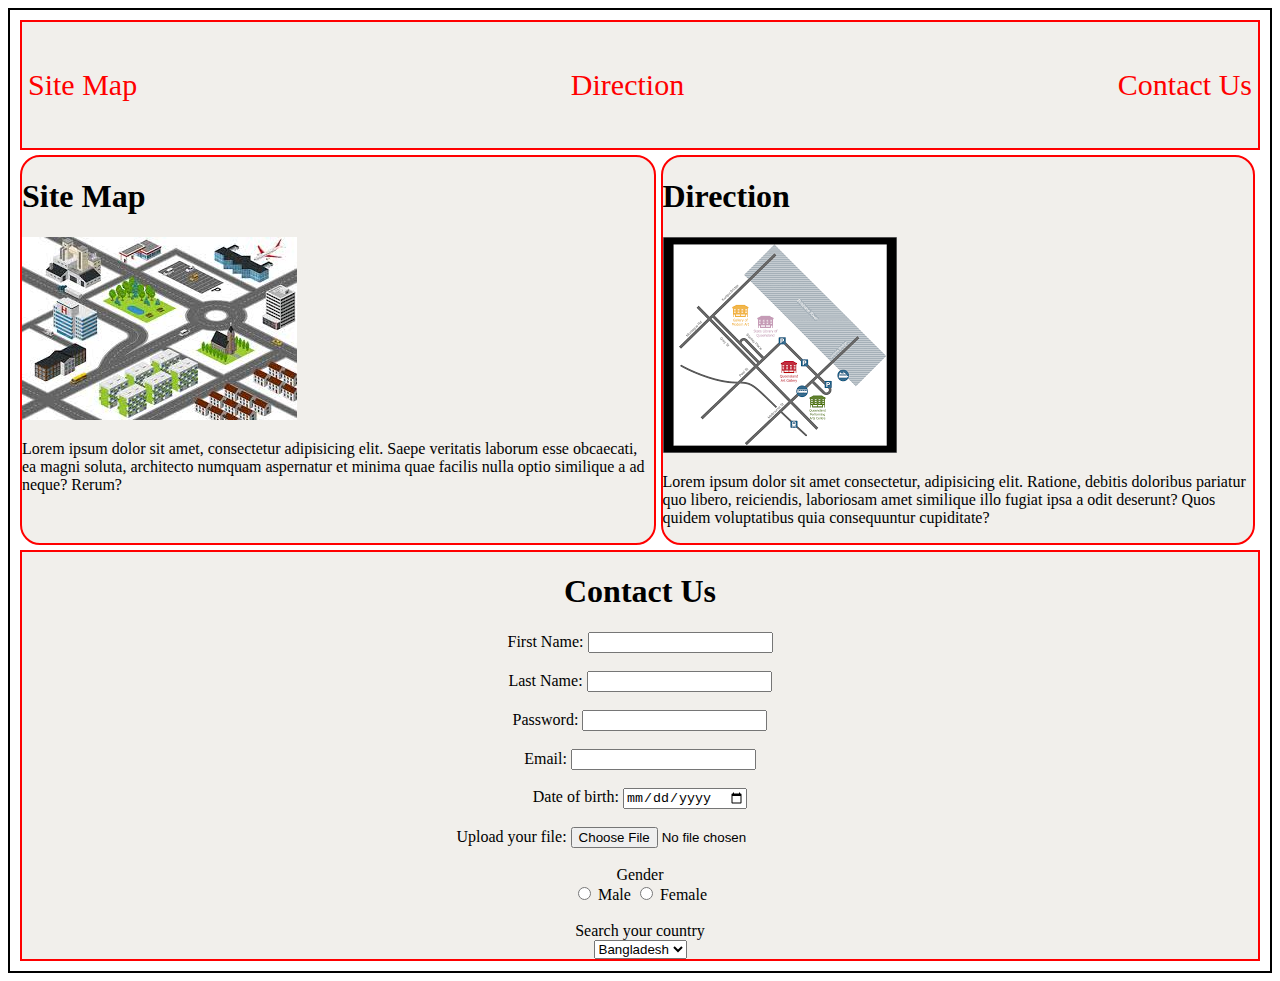
<file: GGrid_Website_Practice/index.html>
<!DOCTYPE html>
<html lang="en">
<head>
    <meta charset="UTF-8">
    <meta name="viewport" content="width=device-width, initial-scale=1.0">
    <title> A Website using CSS Grid and html form</title>
    <link rel="stylesheet" href="style.css">
</head>
<body>
    <div class="container">
        <div class="header">
        
            <ul>
                <li> <a href="#"> Site Map</a></li>
                <li> <a href="#"> Direction </a></li>
                <li> <a href="#"> Contact Us </a></li>
            </ul>
        </div>
        <div class="box1">
            <h1> Site Map </h1>
            <img src="map.jpg" alt="map">
            <p> Lorem ipsum dolor sit amet, consectetur adipisicing elit. Saepe veritatis laborum esse obcaecati, ea magni soluta, architecto numquam aspernatur et minima quae facilis nulla optio similique a ad neque? Rerum?</p>
        </div>
        <div class="box2">
            <h1> Direction </h1>
            <img src="direction.png" alt="direction">
            <P>Lorem ipsum dolor sit amet consectetur, adipisicing elit. Ratione, debitis doloribus pariatur quo libero, reiciendis, laboriosam amet similique illo fugiat ipsa a odit deserunt? Quos quidem voluptatibus quia consequuntur cupiditate?</P>
        </div>
        <div class="footer">
            <h1> Contact Us </h1>
            <form>
                <label for="firstName"> First Name: </label>
                <input type="text" id="firstName"><br> <br>

                <label for="lastName"> Last Name: </label>
                <input type="text" id="lastName"><br> <br>

                <label for="pass"> Password: </label>
                <input type="password" id="pass"><br> <br>

                <label for="mail"> Email: </label>
                <input type="email" id="mail"><br> <br>

                <label for="DB"> Date of birth: </label>
                <input type="date" id="DB"><br> <br>

                <label for="upload"> Upload your file: </label>
                <input type="file" id="upload"><br> <br>

                Gender <br>
                <input type="radio" id="male"><label for="male"> Male </label>
                <input type="radio" id="Female"><label for="Female"> Female </label>
                <br><br>

                Search your country <br>
                <select name="" id="">
                    <option> Bangladesh </option>
                    <option> Japan </option>
                    <option> USA </option>
                    <option> India </option>
                    <option> Nepal </option>
                </select>


            </form>
        </div>
    </div>
    
</body>
</html>
</file>
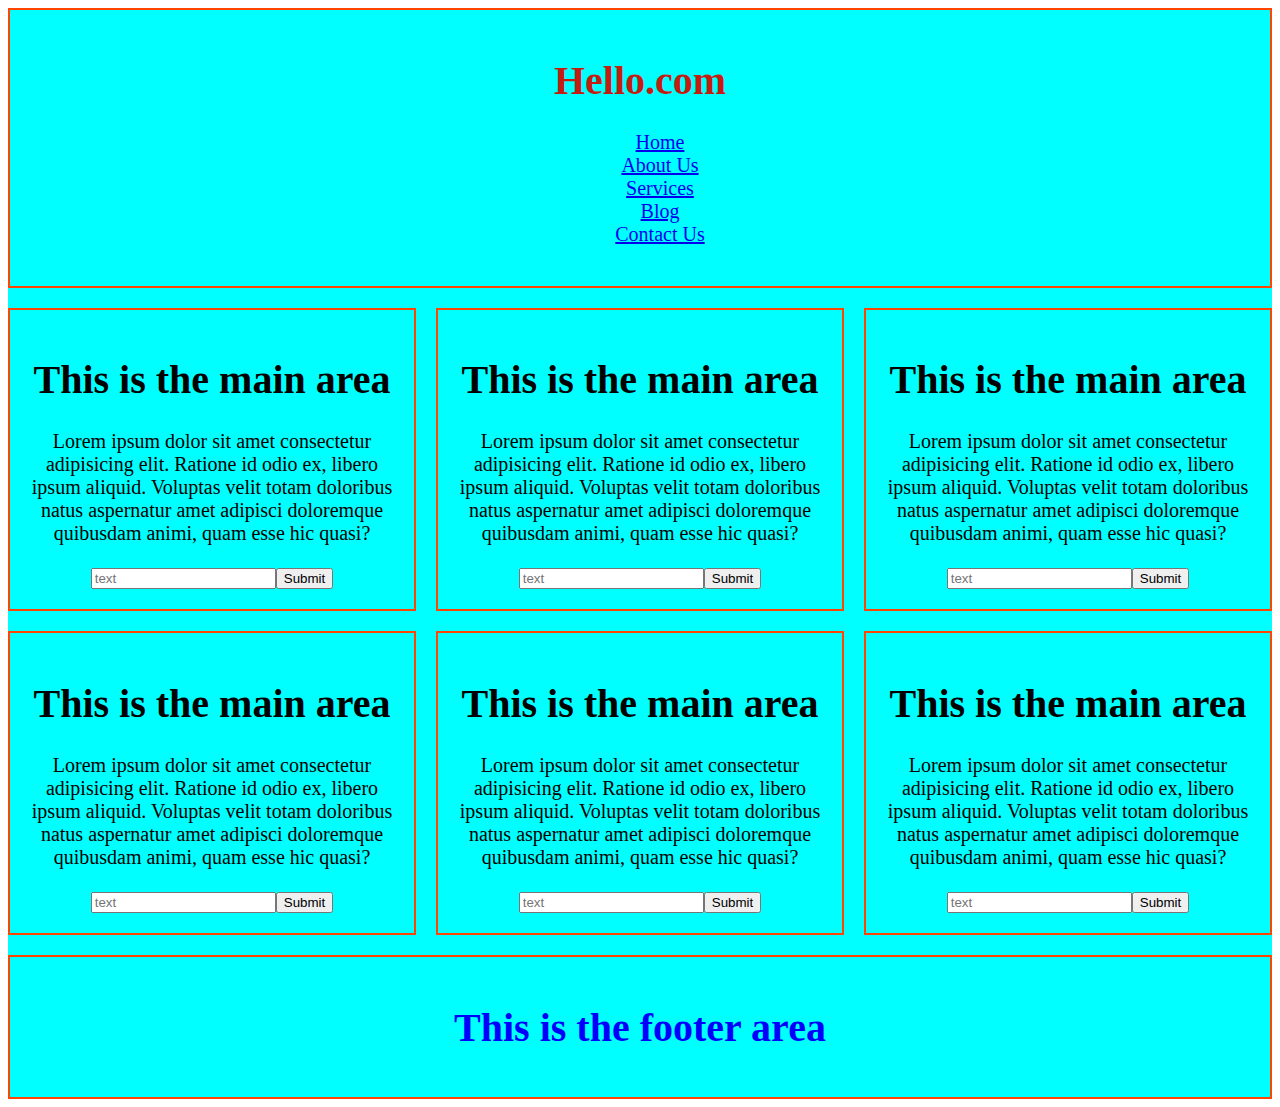
<file: Grid_based_websites_Own/index.html>
<!DOCTYPE html>
<html lang="en">
<head>
    <meta charset="UTF-8">
    <meta name="viewport" content="width=device-width, initial-scale=1.0">
    <title> Grid website </title>
    <link rel="stylesheet" href="style.css">
</head>
<body>
    <div class="grid-container">
        <div class="Box1">
            <h1 class="logo"> Hello.com </h1>
            <ul class="list">
                <li><a href="#"> Home </a></li>
                <li><a href="#"> About Us </a></li>
                <li><a href="#"> Services </a></li>
                <li><a href="#"> Blog </a></li>
                <li><a href="#"> Contact Us </a></li>
            </ul>
        </div>
        <div class="Box2">
            <h1> This is the main area</h1>
            <p> Lorem ipsum dolor sit amet consectetur adipisicing elit. Ratione id odio ex, libero ipsum aliquid. Voluptas velit totam doloribus natus aspernatur amet adipisci doloremque quibusdam animi, quam esse hic quasi?</p>
            <input placeholder="text"><button> Submit </button>
        </div>
        <div class="Box3">
            <h1> This is the main area</h1>
            <p> Lorem ipsum dolor sit amet consectetur adipisicing elit. Ratione id odio ex, libero ipsum aliquid. Voluptas velit totam doloribus natus aspernatur amet adipisci doloremque quibusdam animi, quam esse hic quasi?</p>
            <input placeholder="text"><button> Submit </button>
        </div>
        <div class="Box4">
            <h1> This is the main area</h1>
            <p> Lorem ipsum dolor sit amet consectetur adipisicing elit. Ratione id odio ex, libero ipsum aliquid. Voluptas velit totam doloribus natus aspernatur amet adipisci doloremque quibusdam animi, quam esse hic quasi?</p>
            <input placeholder="text"><button> Submit </button>
        </div>
        <div class="Box5">
            <h1> This is the main area</h1>
            <p> Lorem ipsum dolor sit amet consectetur adipisicing elit. Ratione id odio ex, libero ipsum aliquid. Voluptas velit totam doloribus natus aspernatur amet adipisci doloremque quibusdam animi, quam esse hic quasi?</p>
            <input placeholder="text"><button> Submit </button>
        </div>
        <div class="Box6">
            <h1> This is the main area</h1>
            <p> Lorem ipsum dolor sit amet consectetur adipisicing elit. Ratione id odio ex, libero ipsum aliquid. Voluptas velit totam doloribus natus aspernatur amet adipisci doloremque quibusdam animi, quam esse hic quasi?</p>
            <input placeholder="text"><button> Submit </button>
        </div>
        <div class="Box7">
            <h1> This is the main area</h1>
            <p> Lorem ipsum dolor sit amet consectetur adipisicing elit. Ratione id odio ex, libero ipsum aliquid. Voluptas velit totam doloribus natus aspernatur amet adipisci doloremque quibusdam animi, quam esse hic quasi?</p>
            <input placeholder="text"><button> Submit </button>
        </div>
        <div class="Box8">
            <h1> This is the footer area </h1>
        </div>
    </div>
</body>
</html>
</file>
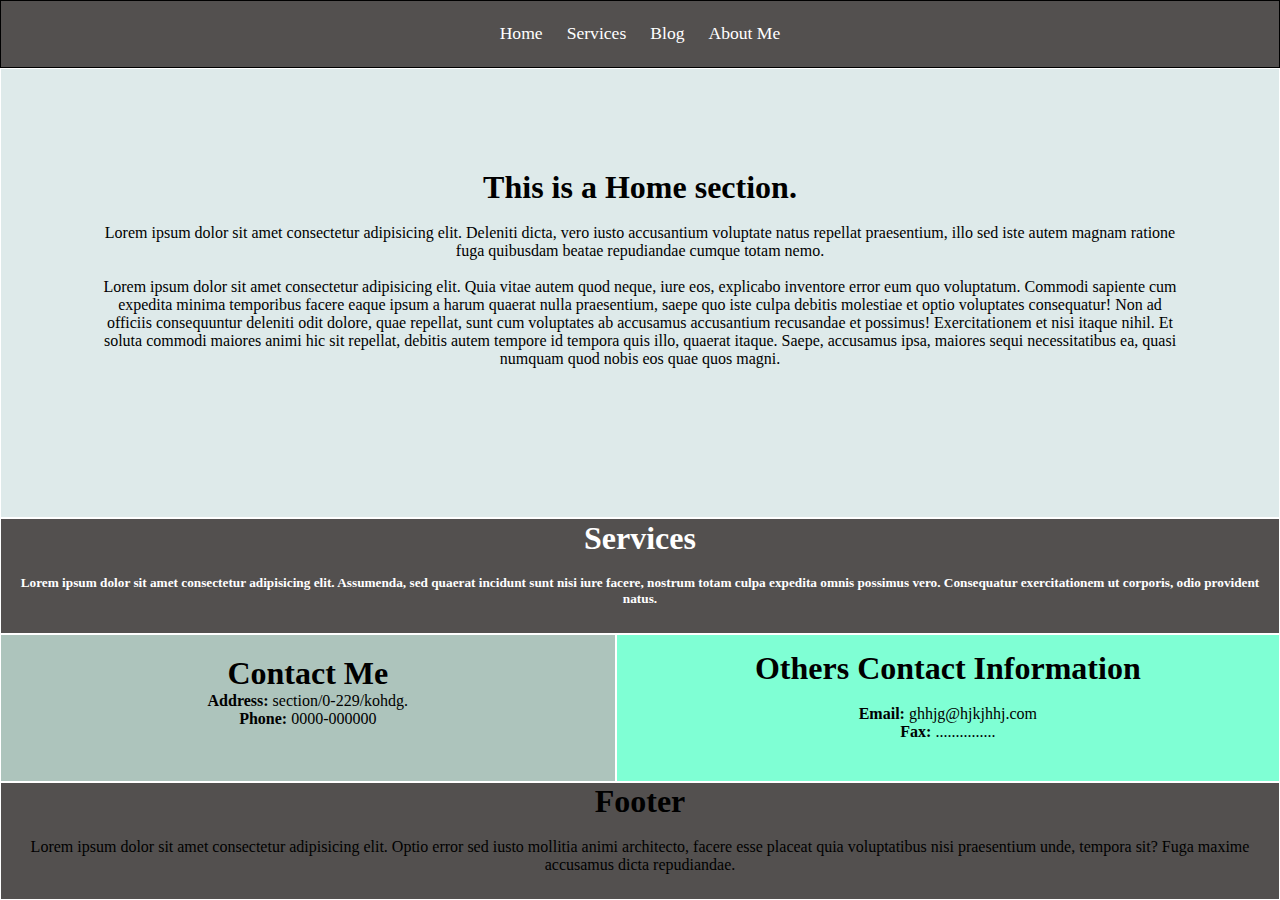
<file: Grid_responsive/index.html>
<!DOCTYPE html>
<html lang="en">
  <head>
    <meta charset="UTF-8" />
    <meta name="viewport" content="width=device-width, initial-scale=1.0" />
    <title>Css responsive grid design</title>
    <link rel="stylesheet" href="style.css" />
  </head>
  <body>
    <header>
      <nav>
        <ul>
          <li><a href="#">Home</a></li>
          <li><a href="#">Services</a></li>
          <li><a href="#">Blog</a></li>
          <li><a href="#">About Me</a></li>
        </ul>
      </nav>
    </header>

    <main>
      <article>
        <section id="s1"><h1>This is a Home section.</h1>
            <br>
            <p>Lorem ipsum dolor sit amet consectetur adipisicing elit. Deleniti dicta, vero iusto accusantium voluptate natus repellat praesentium, illo sed iste autem magnam ratione fuga quibusdam beatae repudiandae cumque totam nemo.</p>
            <br>
            <p>Lorem ipsum dolor sit amet consectetur adipisicing elit. Quia vitae autem quod neque, iure eos, explicabo inventore error eum quo voluptatum. Commodi sapiente cum expedita minima temporibus facere eaque ipsum a harum quaerat nulla praesentium, saepe quo iste culpa debitis molestiae et optio voluptates consequatur! Non ad officiis consequuntur deleniti odit dolore, quae repellat, sunt cum voluptates ab accusamus accusantium recusandae et possimus! Exercitationem et nisi itaque nihil. Et soluta commodi maiores animi hic sit repellat, debitis autem tempore id tempora quis illo, quaerat itaque. Saepe, accusamus ipsa, maiores sequi necessitatibus ea, quasi numquam quod nobis eos quae quos magni.</p>

        </section>
        <section id="s2"><h1> Services </h1>
            <br>
        <h5>Lorem ipsum dolor sit amet consectetur adipisicing elit. Assumenda, sed quaerat incidunt sunt nisi iure facere, nostrum totam culpa expedita omnis possimus vero. Consequatur exercitationem ut corporis, odio provident natus.</h5></section>

        <section id="s3"><h1> Contact Me</h1>
        <p><strong>Address: </strong> section/0-229/kohdg.</p>
    <p><strong> Phone: </strong> 0000-000000</p></section>

        <aside id="a1"><h1>Others Contact Information</h1>
            <br>
            
            <p><strong>Email:  </strong> ghhjg@hjkjhhj.com </p>
            <p><strong>Fax:  </strong> ............... </p>
            
        </aside>
      </article>
    </main>

    <footer>
      <nav id="nav1"><h1> Footer </h1><br>
    <p>Lorem ipsum dolor sit amet consectetur adipisicing elit. Optio error sed iusto mollitia animi architecto, facere esse placeat quia voluptatibus nisi praesentium unde, tempora sit? Fuga maxime accusamus dicta repudiandae.</p></nav>
    
    </footer>
  </body>
</html>
</file>
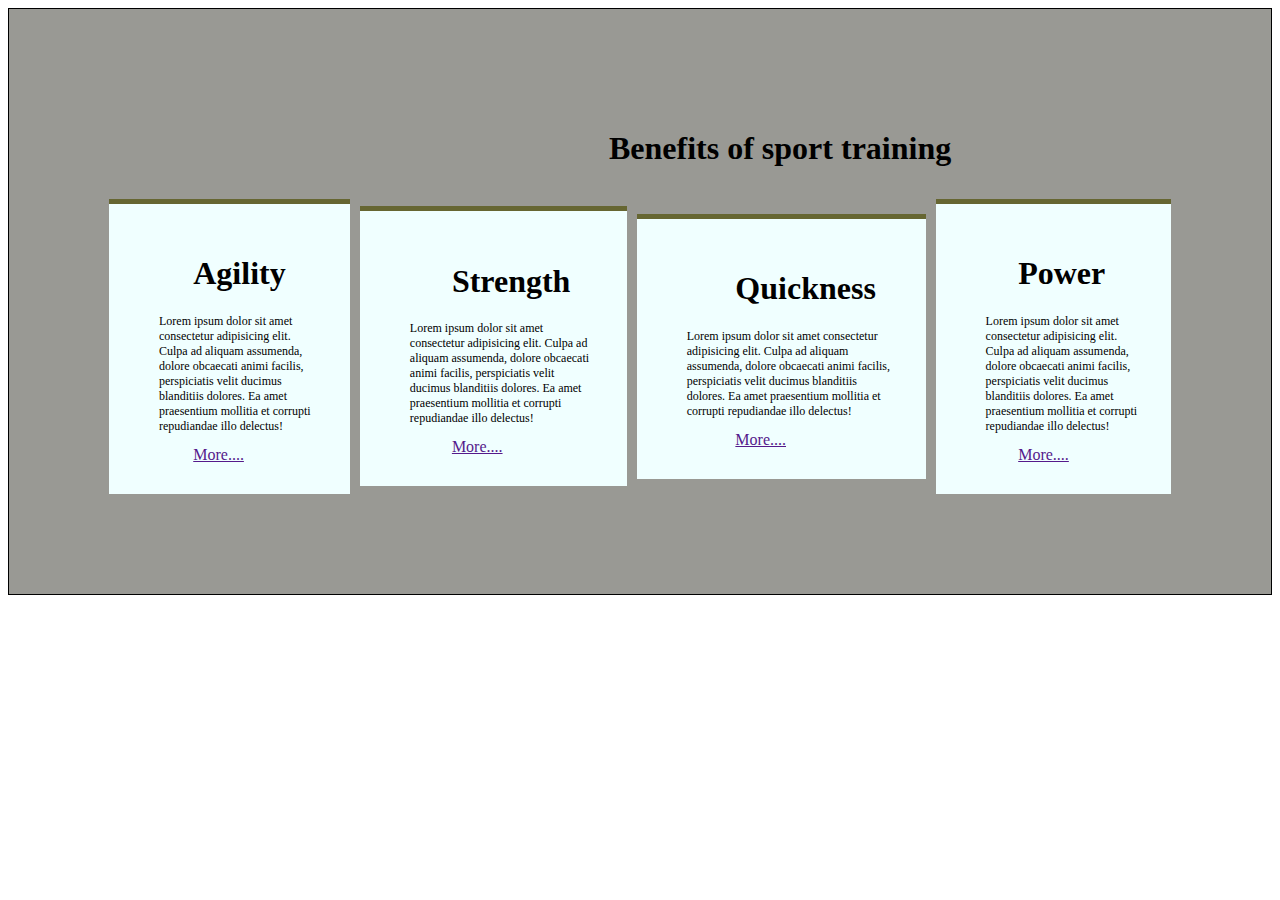
<file: Own_design_grid_1/index.html>
<!DOCTYPE html>
<html lang="en">
<head>
    <meta charset="UTF-8">
    <meta name="viewport" content="width=device-width, initial-scale=1.0">
    <title> Website design </title>
    <link rel="stylesheet" href="style.css">
</head>
<body>
    <section>
    <div class="container">
        <div class="header">
            <h1 class="h1"> Benefits of sport training </h1>
        </div>

        <div class="box">
            <h1 class="box-header">Agility</h1>
            <p class="paragraph">Lorem ipsum dolor sit amet consectetur adipisicing elit. Culpa ad aliquam assumenda, dolore obcaecati animi facilis, perspiciatis velit ducimus blanditiis dolores. Ea amet praesentium mollitia et corrupti repudiandae illo delectus!</p>
            <a class="link" href=""> More....</a>
        </div>

        <div class="box">
            <h1 class="box-header">Strength</h1>
            <p class="paragraph">Lorem ipsum dolor sit amet consectetur adipisicing elit. Culpa ad aliquam assumenda, dolore obcaecati animi facilis, perspiciatis velit ducimus blanditiis dolores. Ea amet praesentium mollitia et corrupti repudiandae illo delectus!</p>
            <a class="link" href=""> More....</a>
        </div>

        <div class="box">
            <h1 class="box-header"> Quickness </h1>
            <p class="paragraph">Lorem ipsum dolor sit amet consectetur adipisicing elit. Culpa ad aliquam assumenda, dolore obcaecati animi facilis, perspiciatis velit ducimus blanditiis dolores. Ea amet praesentium mollitia et corrupti repudiandae illo delectus!</p>
            <a class="link" href=""> More....</a>
        </div>

        <div class="box">
            <h1 class="box-header"> Power </h1>
            <p class="paragraph">Lorem ipsum dolor sit amet consectetur adipisicing elit. Culpa ad aliquam assumenda, dolore obcaecati animi facilis, perspiciatis velit ducimus blanditiis dolores. Ea amet praesentium mollitia et corrupti repudiandae illo delectus!</p>
            <a  class="link" href=""> More....</a>
        </div>

    </div>
</section>
</body>
</html>
</file>
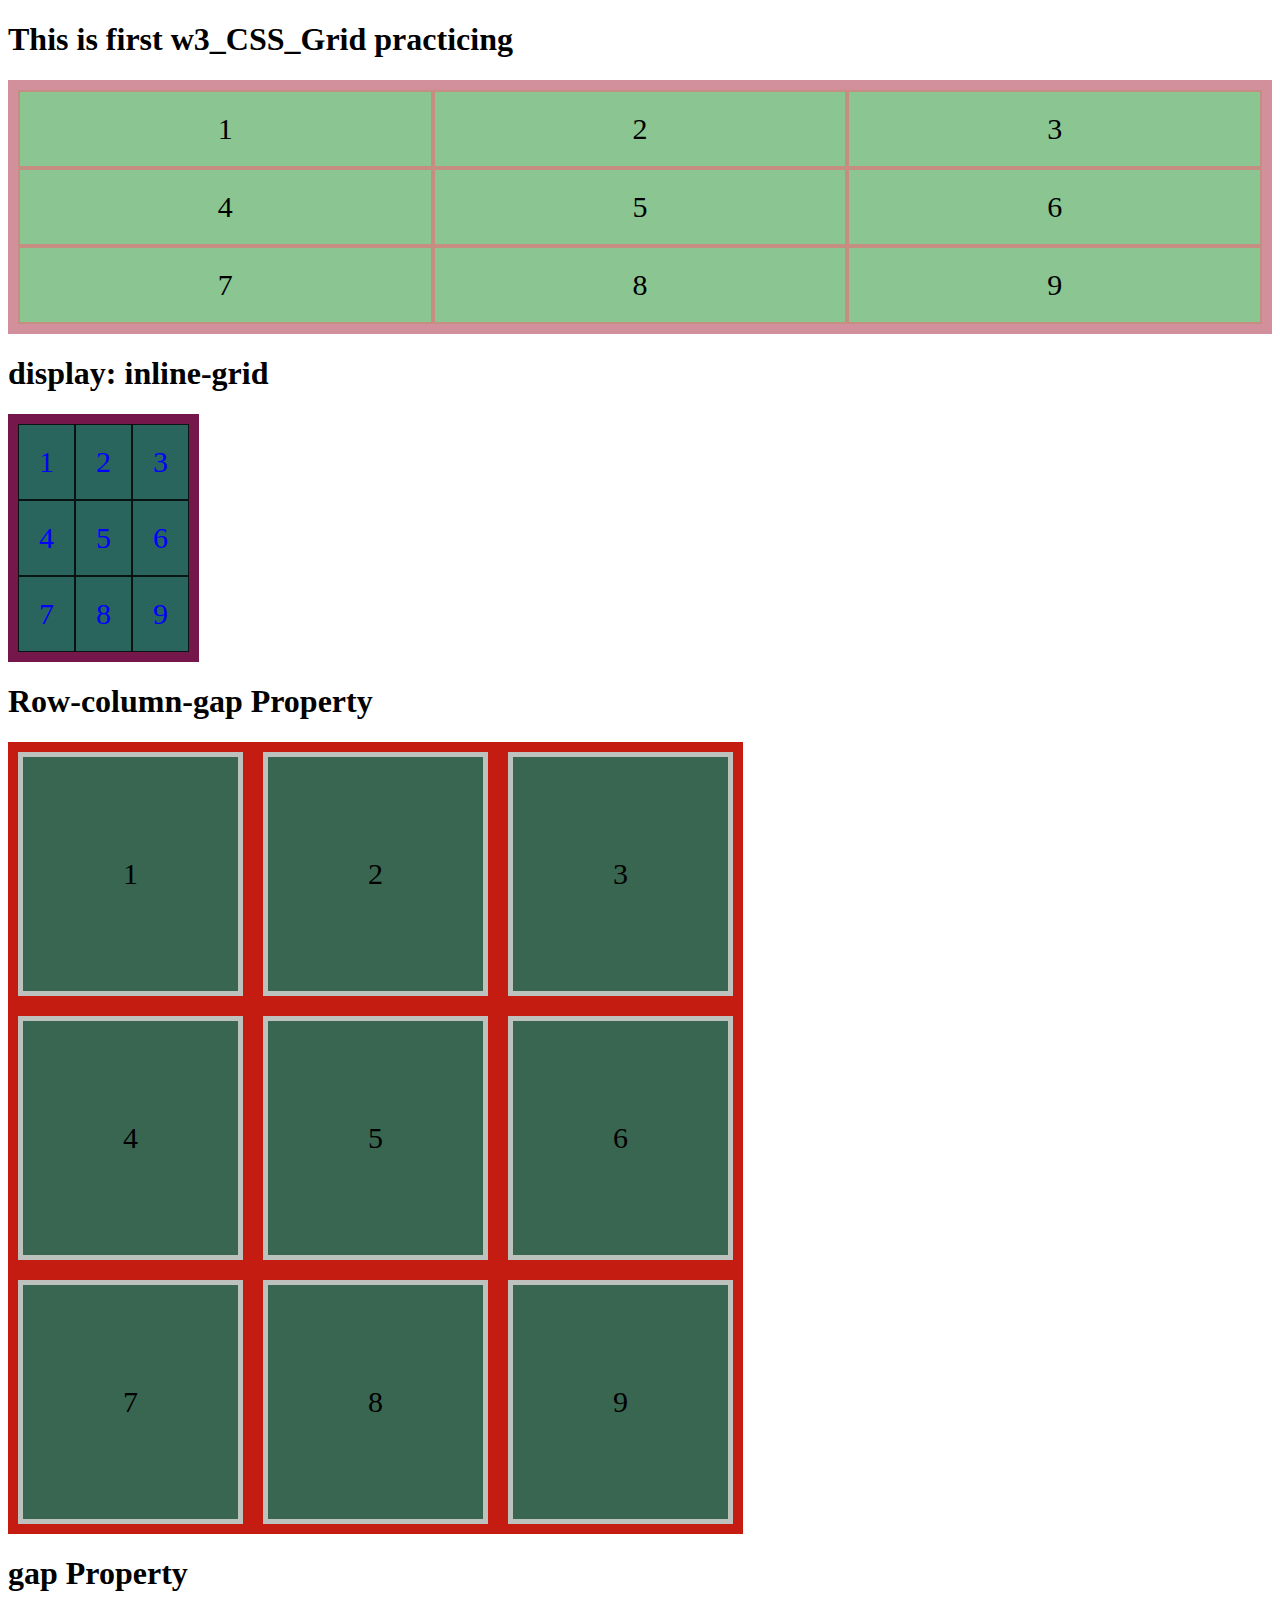
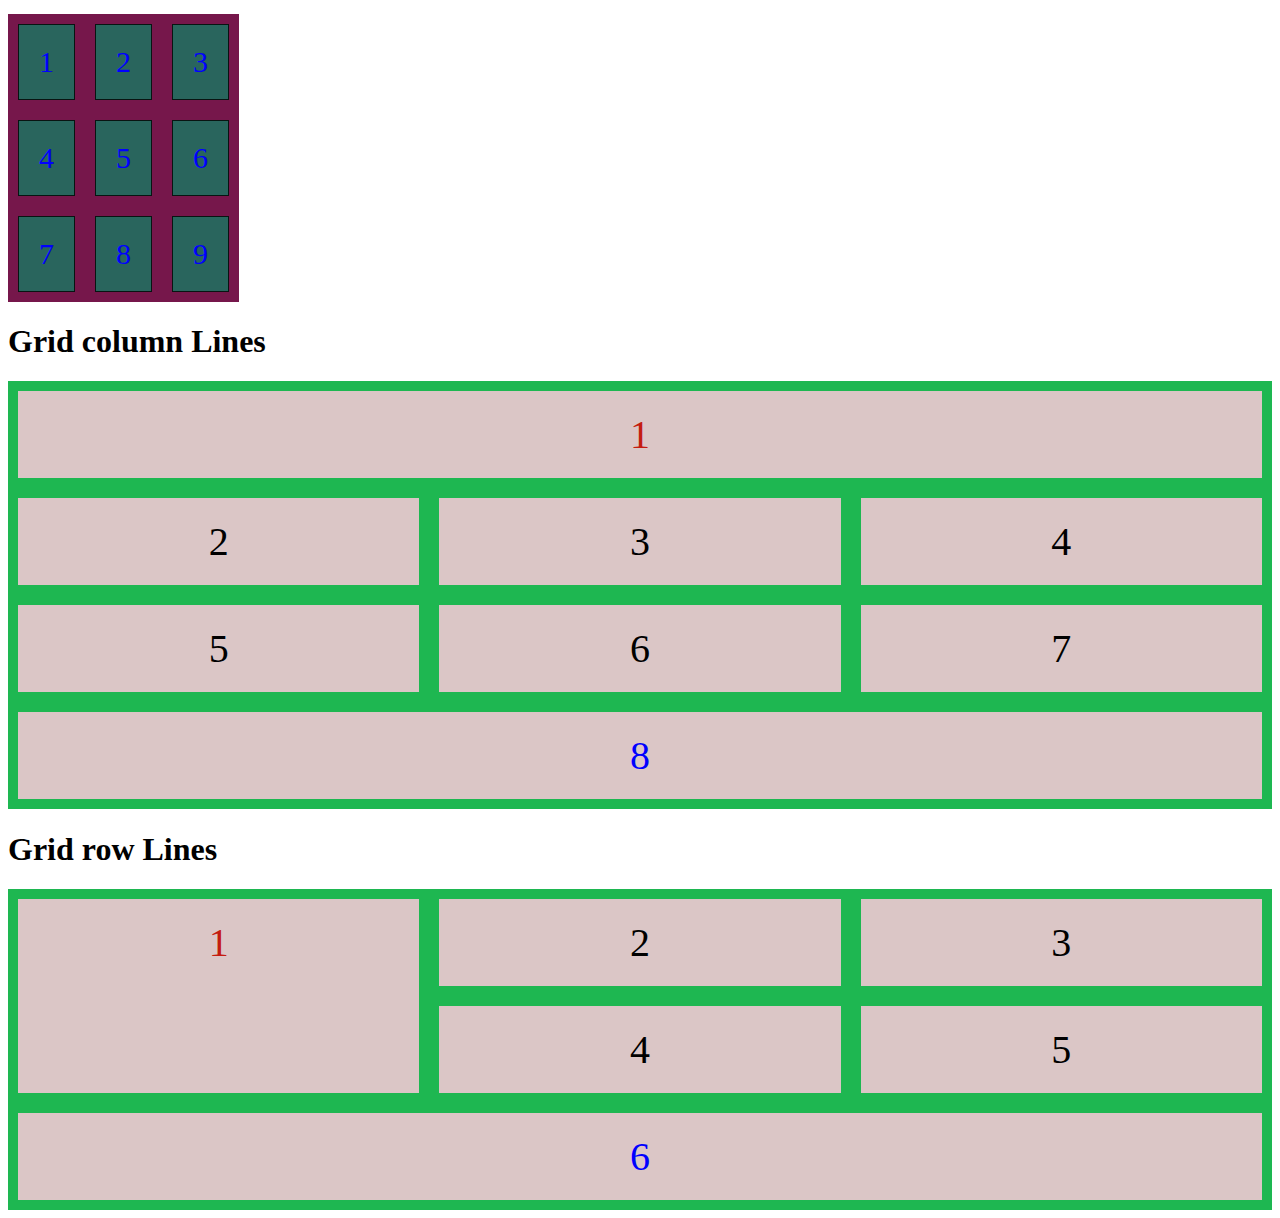
<file: w3_CSS_grid_AtoZ/index.html>
<!DOCTYPE html>
<html lang="en">
<head>
    <meta charset="UTF-8">
    <meta name="viewport" content="width=device-width, initial-scale=1.0">
    <title>Grid practicing</title>
    <link rel="stylesheet" href="style.css">
</head>
<body>
    <h1> This is first w3_CSS_Grid practicing </h1>
    <div class="container">
        <div class="box"> 1 </div>
        <div class="box"> 2 </div>
        <div class="box"> 3 </div>
        <div class="box"> 4 </div>
        <div class="box"> 5 </div>
        <div class="box"> 6 </div>
        <div class="box"> 7 </div>
        <div class="box"> 8 </div>
        <div class="box"> 9 </div>
    </div>

    
    <h1> display: inline-grid </h1>
    
    <div class="inline">
        <div class="dox"> 1 </div>
        <div class="dox"> 2 </div>
        <div class="dox"> 3 </div>
        <div class="dox"> 4 </div>
        <div class="dox"> 5 </div>
        <div class="dox"> 6 </div>
        <div class="dox"> 7 </div>
        <div class="dox"> 8 </div>
        <div class="dox"> 9 </div>
    </div>

    <h1> Row-column-gap Property</h1>

    <div class="Row-column-gap">
        <div class="cox"> 1 </div>
        <div class="cox"> 2 </div>
        <div class="cox"> 3 </div>
        <div class="cox"> 4 </div>
        <div class="cox"> 5 </div>
        <div class="cox"> 6 </div>
        <div class="cox"> 7 </div>
        <div class="cox"> 8 </div>
        <div class="cox"> 9 </div>
    </div>
    
    <h1> gap Property</h1>

    <div class="gap">
        <div class="ox"> 1 </div>
        <div class="ox"> 2 </div>
        <div class="ox"> 3 </div>
        <div class="ox"> 4 </div>
        <div class="ox"> 5 </div>
        <div class="ox"> 6 </div>
        <div class="ox"> 7 </div>
        <div class="ox"> 8 </div>
        <div class="ox"> 9 </div>
    </div>

    <h1> Grid column Lines</h1>

    <div class="lines">
        <div class="x1"> 1 </div>
        <div class="x"> 2 </div>
        <div class="x"> 3 </div>
        <div class="x"> 4 </div>
        <div class="x"> 5 </div>
        <div class="x"> 6 </div>
        <div class="x"> 7 </div>
        <div class="x2"> 8 </div>
        
    </div>

    <h1> Grid row Lines</h1>

    <div class="lines">
        <div class="xl"> 1 </div>
        <div class="x"> 2 </div>
        <div class="x"> 3 </div>
        <div class="x"> 4 </div>
        <div class="x"> 5 </div>
        <div class="xll"> 6 </div>
       
       
        
    </div>
    

    
</body>
</html>
</file>
<file: GGrid_Website_Practice/style.css>
.container{
    display: grid;
    grid-template-columns: auto auto auto;
    background-color:white;
    padding: 10px;
    gap: 5px;
    border: 2px solid black;
  }
  .header{
   grid-column-start: 1;
   grid-column-end: 4;
   font-size: 30px;
   background-color:rgb(241, 239, 235);
   border: 2px solid red;
   
  }
  .header ul{
    list-style: none;
    display:flex;
    justify-content: space-between;
    padding:1px;
  }
  .header ul li{
    margin: 0px 5px;
    padding:15px 0px;
  }
  .header ul li a{
    text-decoration: none;
    color:red;
    
  }
  .footer{
    grid-column-start: 1;
    grid-column-end: 4;
    text-align: center;
    background-color:rgb(241, 239, 235);
    border: 2px solid red;
  }
  .box1{
    background-color: rgb(241, 239, 235) ;
    border: 2px solid red;
    border-radius: 20px;
   
  }
  .box2{
    background-color: rgb(241, 239, 235);
    border:2px solid red;
    border-radius: 20px;
  }
  .logo{
    display:flex;
    justify-content: center;
    justify-content: space-between;
  }
</file>
<file: Grid_based_websites_Own/style.css>
.grid-container{
    display: grid;
    grid-template-columns: auto auto auto;
    background-color: aqua;
    gap: 20px;
}
.grid-container > div{
    
    padding: 20px;
    text-align: center;
    font-size: 20px;
    border: 2px solid orangered;
   
}
.Box1{
    grid-column-start: 1;
    grid-column-end: 4;
    color:#c41c10;

}
.Box8{
  grid-column-start: 1;
  grid-column-end: 4;
  color:blue;
}
.list{
    list-style: none;
    padding:-5px;
   
}
</file>
<file: Grid_responsive/style.css>
html {
    scroll-behavior: smooth;
  }
  
  * {
    margin: 0;
    padding: 0;
    box-sizing: border-box;
  }
  
  body {
    height: 100vh;
    display: grid;
    grid-template-areas:
      "h"
      "m"
      "m"
      "m"
      "m"
      "f";
  }
  
  #s1 {
    grid-area: s1;
    border: 1px solid white;
    text-align: center;
    padding: 100px;
    background-color: rgb(222, 234, 234);
  }
  #s2 {
    grid-area: s2;
    border: 1px solid white;
    text-align: center;
    padding: 1px;
    background-color: #53504f;
    color: white;
  }
  #s3 {
    grid-area: s3;
    border: 1px solid white;
    text-align: center;
    padding: 20px;
    background-color: rgb(173, 196, 188);
  }
  #a1 {
    grid-area: a1;
    border: 1px solid white;
    text-align: center;
    background-color: aquamarine;
    color: black;
    padding: 15px;
  }
  #nav1 {
    grid-area: n1;
    border: 1px solid white;
    text-align: center;
    background-color: #53504f;
  }
 
  header {
    grid-area: h;
    width: 100%;
    height: 100%;
    background: #53504f;
    border: 1px solid black;
  }
  main {
    grid-area: m;
    width: 100%;
    height: 100%;
    background: rgb(169, 169, 186);
  }
  
  article {
    width: 100%;
    height: 100%;
    display: grid;
    grid-template-areas:
      "s1 s1"
      "s1 s1"
      "s2 s2"
      "s3 a1";
  }
  
  footer {
    grid-area: f;
    display: grid;
    grid-template-areas: "n1 n2";
    width: 100%;
    background: #939b62;
  }
  
  /* navigation menu  */
  header {
    display: grid;
    justify-content: center;
    align-items: center;
  }
  
  nav ul {
    list-style-type: none;
    text-align: center;
    padding: -5px;
  }
  nav ul li {
    display: inline-block;
  }
  nav ul li a {
    display: inline-block;
    color: white;
    text-decoration: none;
    font-size: 1.1rem;
    padding: 10px;
  }
  nav ul li a:hover {
    background: #000;
  }
  
  @media only screen and (max-width: 600px) {
    article {
      grid-template-areas:
        "s1"
        "s2"
        "s3"
        "a1";
    }
  
    footer {
      grid-template-areas:
        "n1";
    }
  
    nav ul li {
      display: block;
    }
    /* nav ul li a {
      display: block;
    } */
  }
</file>
<file: Own_design_grid_1/style.css>
.container{
    display: grid;
    grid-template-columns: auto auto;
    background-color: rgb(153, 153, 148);
    gap:10px;
    border: 1px solid black;
    padding: 100px;
    align-items: center;
   
   

}
.header{
    grid-column-start: 1;
    grid-column-end: 5;
    align-items: center;
    margin-left: 500px;
  
}

.box{
    border-top: 5px solid rgb(102, 102, 50);
    background-color: azure;
    padding: 30px;
   
}
.paragraph{
    font-size: 12px;
    align-items: center;
    margin-left: 20px;
    justify-content: space-around;
   
}
.box-header{
    margin-left: 30%;
}
.link{
    margin-left: 30%;
}
</file>
<file: w3_CSS_grid_AtoZ/style.css>
.container{
  display: grid;
  grid-template-columns: auto auto auto;
  background-color: #d2909c;
  padding: 10px;
}
.box{
    background-color: rgba(120, 210, 144, 0.8);
    border: 2px solid rgba(213, 126, 126, 0.8);
    padding: 20px;
    font-size: 30px;
    text-align: center;
  }

.inline{
    display:inline-grid;
    grid-template-columns: auto auto auto;
    background-color: rgb(118, 23, 75);
    padding: 10px;
}
.dox{
    background-color: rgba(23, 121, 97, 0.8);
    border: 1px solid rgba(0, 0, 0, 0.8);
    padding: 20px;
    font-size: 30px;
    text-align: center;
    color:blue
  }

  .Row-column-gap{
    display:inline-grid;
    column-gap: 20px;
    row-gap: 20px;
    grid-template-columns: auto auto auto;
    background-color: #c41c10;
    padding: 10px;
  
  }

.cox{
    background-color: rgba(23, 121, 97, 0.8);
    border: 5px solid rgba(224, 217, 217, 0.8);
    padding: 20px;
    text-align: center;
    font-size:30px ;
    padding: 100px;
}


.gap{
  display:inline-grid;
  gap: 20px;
  grid-template-columns: auto auto auto;
  background-color: rgb(118, 23, 75);
  padding: 10px;
}
.ox{
  background-color: rgba(23, 121, 97, 0.8);
  border: 1px solid rgba(0, 0, 0, 0.8);
  padding: 20px;
  font-size: 30px;
  text-align: center;
  color:blue

}


.lines{
  display:grid;
  gap: 20px;
  grid-template-columns: auto auto auto;
  background-color: rgb(30, 183, 81);
  padding: 10px;

}
.lines > div {
  background-color: rgb(219, 198, 198);
  padding: 20px;
  text-align: center;
  font-size: 40px;
}

.x1{
  grid-column-start: 1;
  grid-column-end: 4;
  color:#c41c10;
}
.x2{
  grid-column-start: 1;
  grid-column-end: 4;
  color:blue;
  
}
.xl{
  grid-row-start: 1;
  grid-row-end: 3;
  color:#c41c10;
}
.xll{
  grid-column-start: 1;
  grid-column-end: 4;
  color:blue;
  
}
</file>
